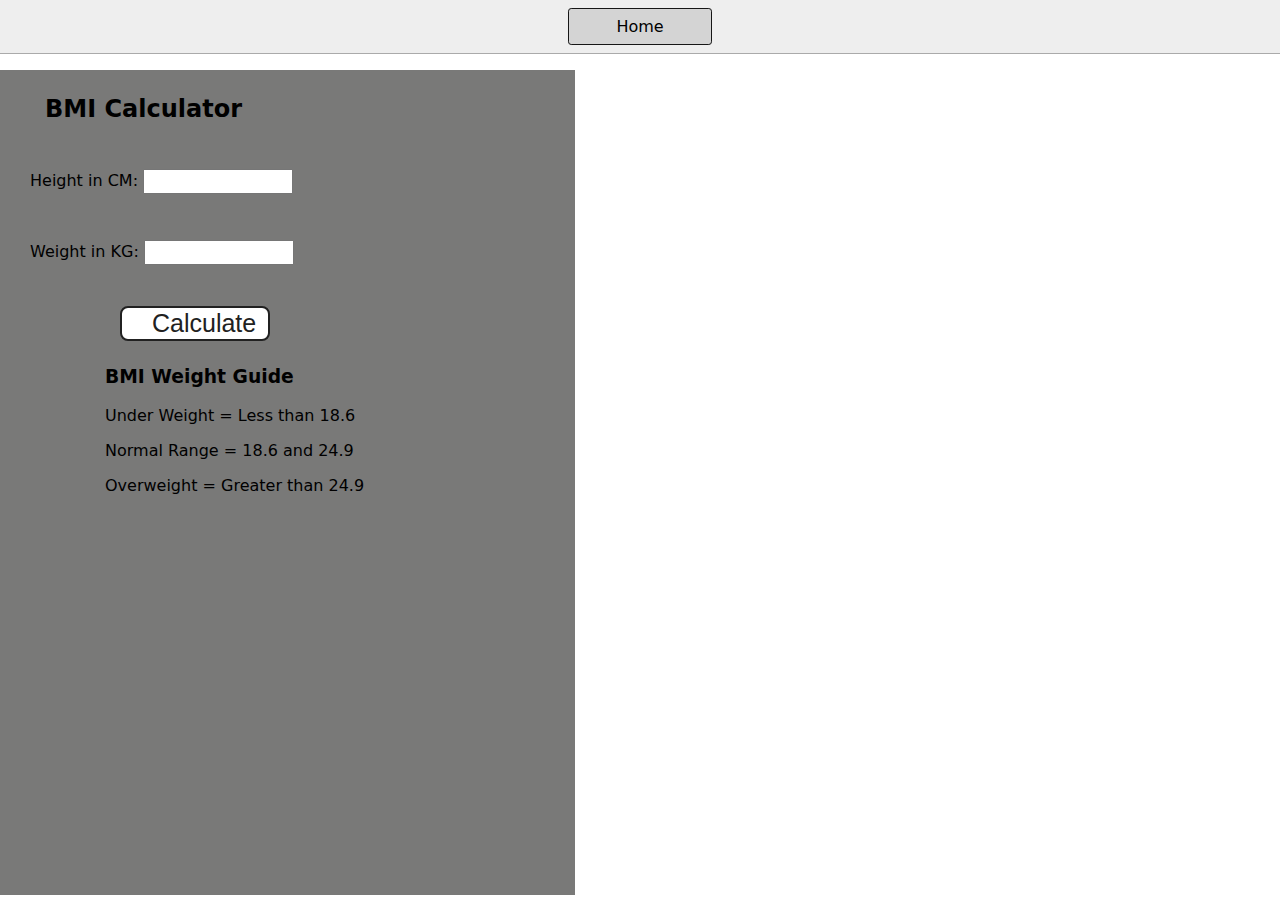
<file: bmiCalculator/index.html>
<!DOCTYPE html>
<html lang="en">
  <head>
    <meta charset="UTF-8" />
    <meta name="viewport" content="width=device-width, initial-scale=1.0" />
    <meta http-equiv="X-UA-Compatible" content="ie=edge" />
    <link rel="stylesheet" href="style.css" />
    <link rel="stylesheet" href="../styles.css" />
    <title>BMI Calculator</title>
  </head>
  <body>
    <nav>
      <a href="/" aria-current="page">Home</a>
    </nav>
    <div class="container">
      <h1>BMI Calculator</h1>
      <form>
        <p><label>Height in CM: </label><input type="text" id="height" /></p>
        <p><label>Weight in KG: </label><input type="text" id="weight" /></p>
        <button>Calculate</button>
        <div id="results"></div>
        <div id="weight-guide">
          <h3>BMI Weight Guide</h3>
          <p>Under Weight = Less than 18.6</p>
          <p>Normal Range = 18.6 and 24.9</p>
          <p>Overweight = Greater than 24.9</p>
        </div>
      </form>
    </div>
  </body>
  <script src="script.js"></script>
</html>
</file>
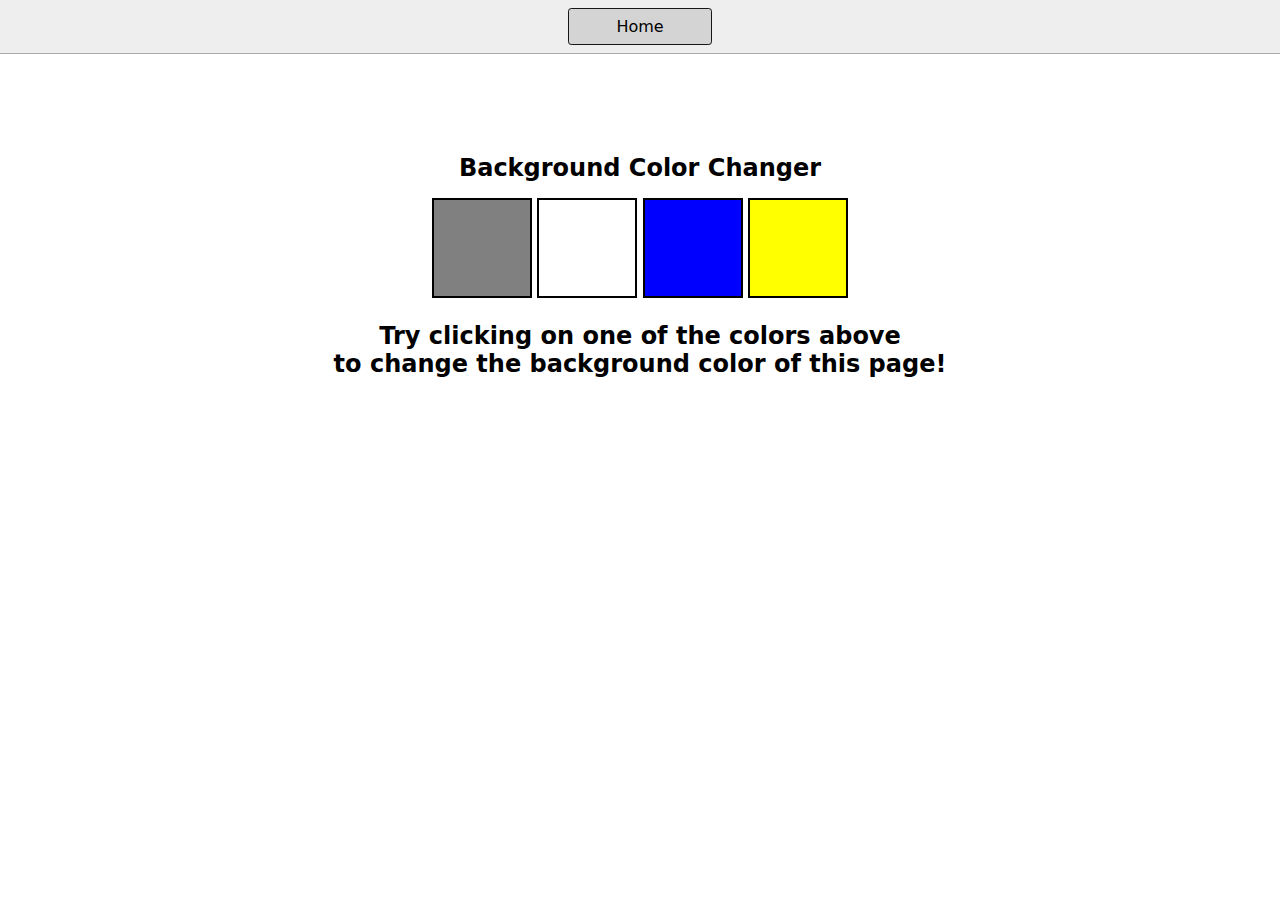
<file: colorChanger/index.html>
<!DOCTYPE html>
<html lang="en">
  <head>
    <meta charset="UTF-8" />
    <meta name="viewport" content="width=device-width, initial-scale=1.0" />
    <meta http-equiv="X-UA-Compatible" content="ie=edge" />
    <link rel="stylesheet" href="style.css" />
    <link rel="stylesheet" href="../styles.css" />
    <title>JavaScript Background Color Changer</title>
  </head>
  <body>
    <nav>
      <a href="/" aria-current="page">Home</a>
    </nav>
    <div class="canvas">
      
      <h1>Background Color Changer</h1>
      <span class="button" id="grey"></span>
      <span class="button" id="white"></span>
      <span class="button" id="blue"></span>
      <span class="button" id="yellow"></span>
      <h2>
        Try clicking on one of the colors above
        <span>to change the background color of this page!</span>
      </h2>
    </div>
    <script src="script.js"></script>
  </body>
</html>
</file>
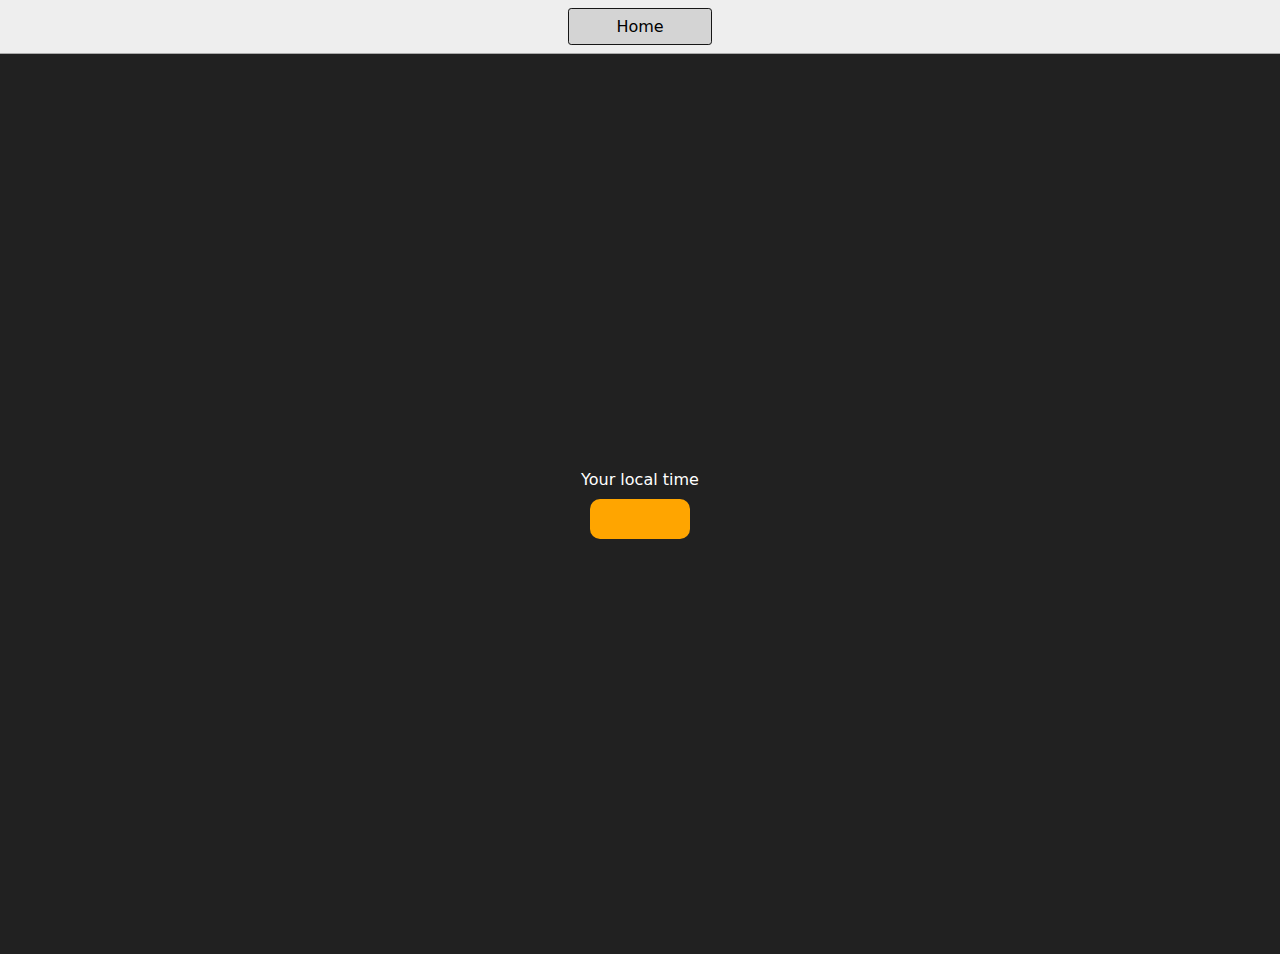
<file: digitalClock/index.html>
<!DOCTYPE html>
<html lang="en">
  <head>
    <meta charset="UTF-8" />
    <meta name="viewport" content="width=device-width, initial-scale=1.0" />
    <meta http-equiv="X-UA-Compatible" content="ie=edge" />
    <link rel="stylesheet" type="text/css" href="../styles.css" />
    <title>Your Local Time</title>
    <style>
      body {
        background-color: #212121;
        color: #fff;
      }
      .center {
        display: flex;
        height: 100vh;
        justify-content: center;
        align-items: center;
        flex-direction: column;
      }
      #clock {
        font-size: 40px;
        background-color: orange;
        padding: 20px 50px;
        margin-top: 10px;
        border-radius: 10px;
      }
    </style>
  </head>
  <body>
    <nav>
      <a href="/" aria-current="page">Home</a>
    </nav>
    <div class="center">
      <div id="banner"><span>Your local time</span></div>
      <div id="clock"></div>
    </div>
    <script src="script.js"></script>
  </body>
</html>
</file>
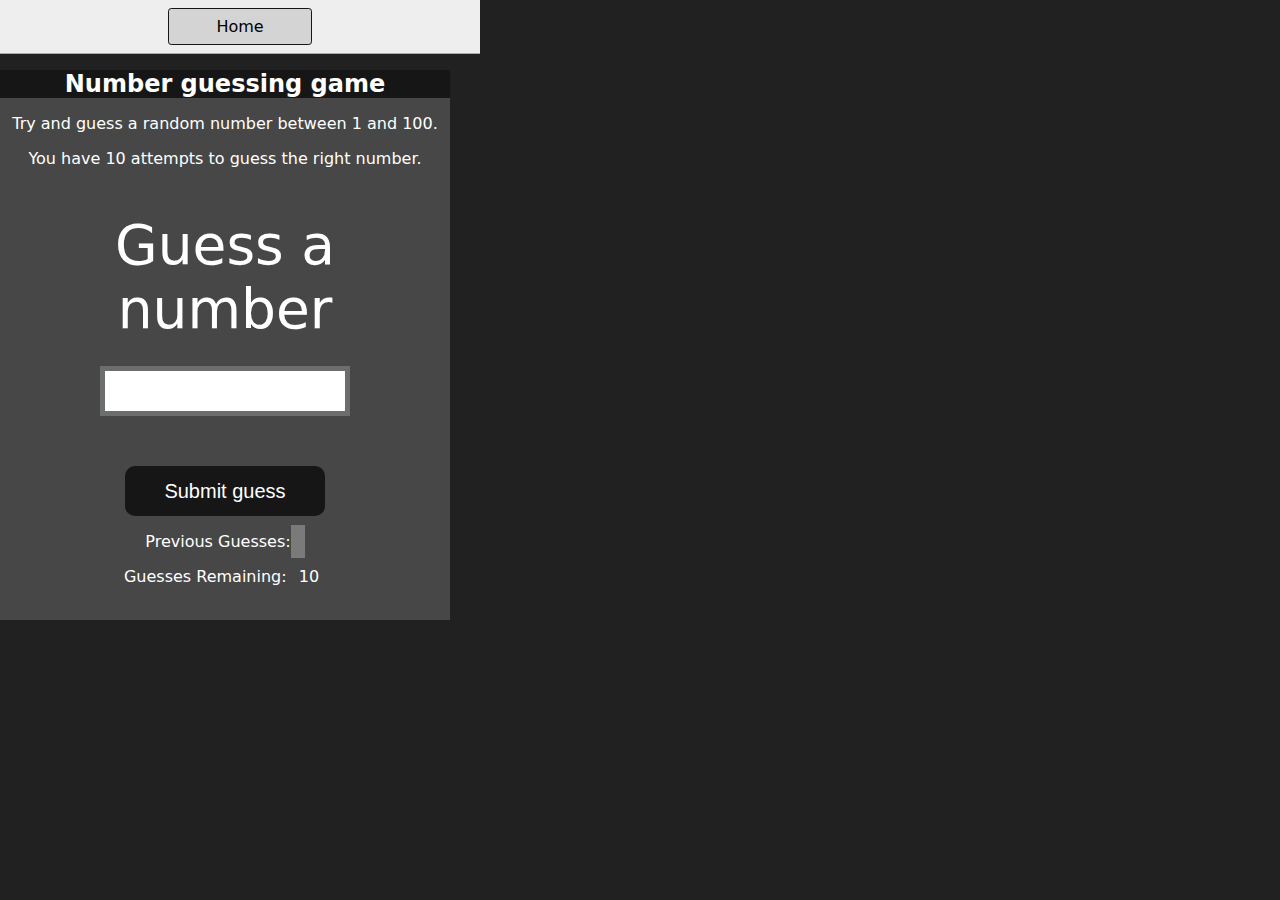
<file: guesstheNumber/index.html>
<!DOCTYPE html>
<html lang="en">
<head>
    <meta charset="UTF-8">
    <meta name="viewport" content="width=device-width, initial-scale=1.0">
    <meta http-equiv="X-UA-Compatible" content="ie=edge">
    <title>Number Guessing Game</title>
    <link rel="stylesheet" href="style.css">
    <link rel="stylesheet" href="../styles.css">
</head>
<body style="background-color:#212121; color:#fff;">
  <nav>
    <a href="/" aria-current="page">Home</a>
   
  </nav>
    
    <div id="wrapper">
      <h1>Number guessing game</h1>
    <p>Try and guess a random number between 1 and 100.</p>
    <p>You have 10 attempts to guess the right number.</p>
    </br>
        <form class="form">
            <label2 for="guessField" id="guess">Guess a number</label>
            <input type="text" id="guessField" class="guessField">
            <input type="submit" id="subt" value="Submit guess" class="guessSubmit">
        </form>

        <div class="resultParas">
            <p >Previous Guesses: <span class="guesses"></span></p>
            <p >Guesses Remaining: <span class="lastResult">10</span></p>
            <p class="lowOrHi"></p>
        </div>
    </div>
    <script src="script.js"></script>
</body>
</html>
</file>
<file: bmiCalculator/style.css>
.container {
    width: 575px;
    height: 825px;
  
    background-color: #797978;
    padding-left: 30px;
  }
  #height,
  #weight {
    width: 150px;
    height: 25px;
    margin-top: 30px;
  }
  
  #weight-guide {
    margin-left: 75px;
    margin-top: 25px;
  }
  
  #results {
    font-size: 35px;
    margin-left: 90px;
    margin-top: 20px;
    color: rgb(241, 241, 241);
  }
  
  button {
    width: 150px;
    height: 35px;
    margin-left: 90px;
    margin-top: 25px;
    background-color: #fff;
    padding: 1px 30px;
    border-radius: 8px;
    color: #212121;
    text-decoration: none;
    border: 2px solid #212121;
  
    font-size: 25px;
  }
  
  h1 {
    padding-left: 15px;
    padding-top: 25px;
    
  }
</file>
<file: styles.css>
* {
    box-sizing: border-box;
  }
  
  body {
    margin: 0;
    font-family: system-ui, sans-serif;
    color: black;
    background-color: white;
  }
  
  nav {
    display: flex;
    flex-wrap: wrap;
    align-items: center;
    justify-content: center;
    padding: 0.5rem;
    gap: 0.5rem;
    border-bottom: solid 1px #aaa;
    background-color: #eee;
  }
  
  nav a {
    display: inline-block;
    min-width: 9rem;
    padding: 0.5rem;
    border-radius: 0.2rem;
    border: solid 1px rgb(22, 22, 22);
    text-align: center;
    text-decoration: none;
    color: #1b1b1b;
  }
  
  nav a[aria-current='page'] {
    color: #000;
    background-color: #d4d4d4;
  }
  
  main {
    padding: 1rem;
  }
  
  h1 {
    font-weight: bold;
    font-size: 1.5rem;
  }
  
  .projects {
    display: flex;
    flex-direction: column;
  }
  
  .project-link {
    background-color: #fff;
    padding: 10px 30px;
    border-radius: 8px;
    color: #212121;
    text-decoration: none;
    border: 2px solid #212121;
    margin-top: 5px;
  }
</file>
<file: colorChanger/style.css>
html {
    margin: 0;
  }
  
  span {
    display: block;
  }
  .canvas {
    margin: 100px auto 100px;
    width: 80%;
    text-align: center;
  }
  
  .button {
    width: 100px;
    height: 100px;
    border: solid black 2px;
    display: inline-block;
  }
  
  #grey {
    background: grey;
  }
  
  #white {
    background: white;
  }
  #blue {
    background: blue;
  }
  #yellow {
    background: yellow;
  }
</file>
<file: guesstheNumber/style.css>
html {
    font-family: sans-serif;
  }
  
  body {
    width: 300px;
    max-width: 750px;
    min-width: 480px;
    margin: 0 auto;
    background-color: #212121;
  }
  
  .lastResult {
    color: white;
    padding: 7px;
  }
  
  .guesses {
    color: white;
    padding: 7px;
  }
  
  button {
    background-color: #141414;
    color: #fff;
    width: 250px;
    height: 50px;
    border-radius: 25px;
    font-size: 30px;
    border-style: none;
    margin-top: 30px;
  }
  
  #subt {
    background-color: #161616;
    color: #ffffff;
    width: 200px;
    height: 50px;
    border-radius: 10px;
    font-size: 20px;
    border-style: none;
    margin-top: 50px;
  }
  
  #guessField {
    color: #000;
    width: 250px;
    height: 50px;
    font-size: 30px;
    border-style: none;
    margin-top: 25px;
    border: 5px solid #6c6d6d;
    text-align: center;
  }
  
  #guess {
    font-size: 55px;
    margin-top: 120px;
    color: #fff;
  }
  
  .guesses {
    background-color: #7a7a7a;
  }
  
  #wrapper {
    box-sizing: border-box;
    text-align: center;
    width: 450px;
    height: 550px;
    background-color: #474747;
    color: #fff;
    font-size: 25px;
  }
  
  h1 {
    background-color: #161616;
    color: #fff;
    text-align: center;
  }
  
  p {
    font-size: 16px;
    text-align: center;
  }
</file>
